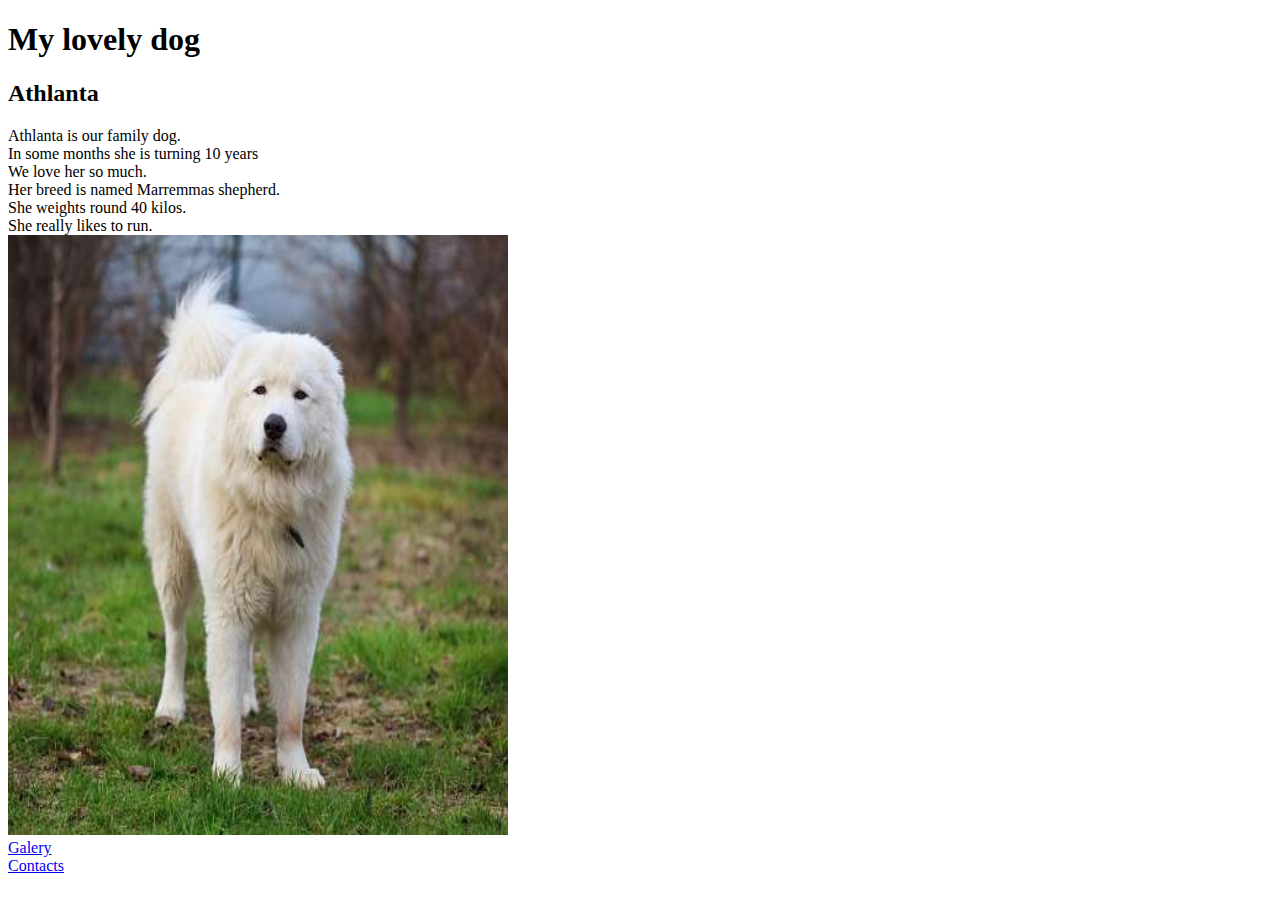
<file: branchHW21/index.html>
<!DOCTYPE html>
<html>
<head>
<link rel="stylesheet" href="C:/HW 21.1/REP/test/branchHW21/style/style.css">
</head>
<body>

<h1 class="two">My lovely dog</h1>
<article id="one">
  <h2 class="two">Athlanta</h2>
  Athlanta is our family dog.<br> 
In some months she is turning 10 years<br>  
We love her so much.<br>  
Her breed is named Marremmas shepherd.<br>  
She weights round 40 kilos.<br>  
She really likes to run.
</article>

<img src="photos/279.jpg" alt="dog" width="500" height="600"><br>  

<a href="pages/gallery.html"> Galery</a><br>  
<a href="pages/contact.html"> Contacts</a> 

</body>
</html>
</file>
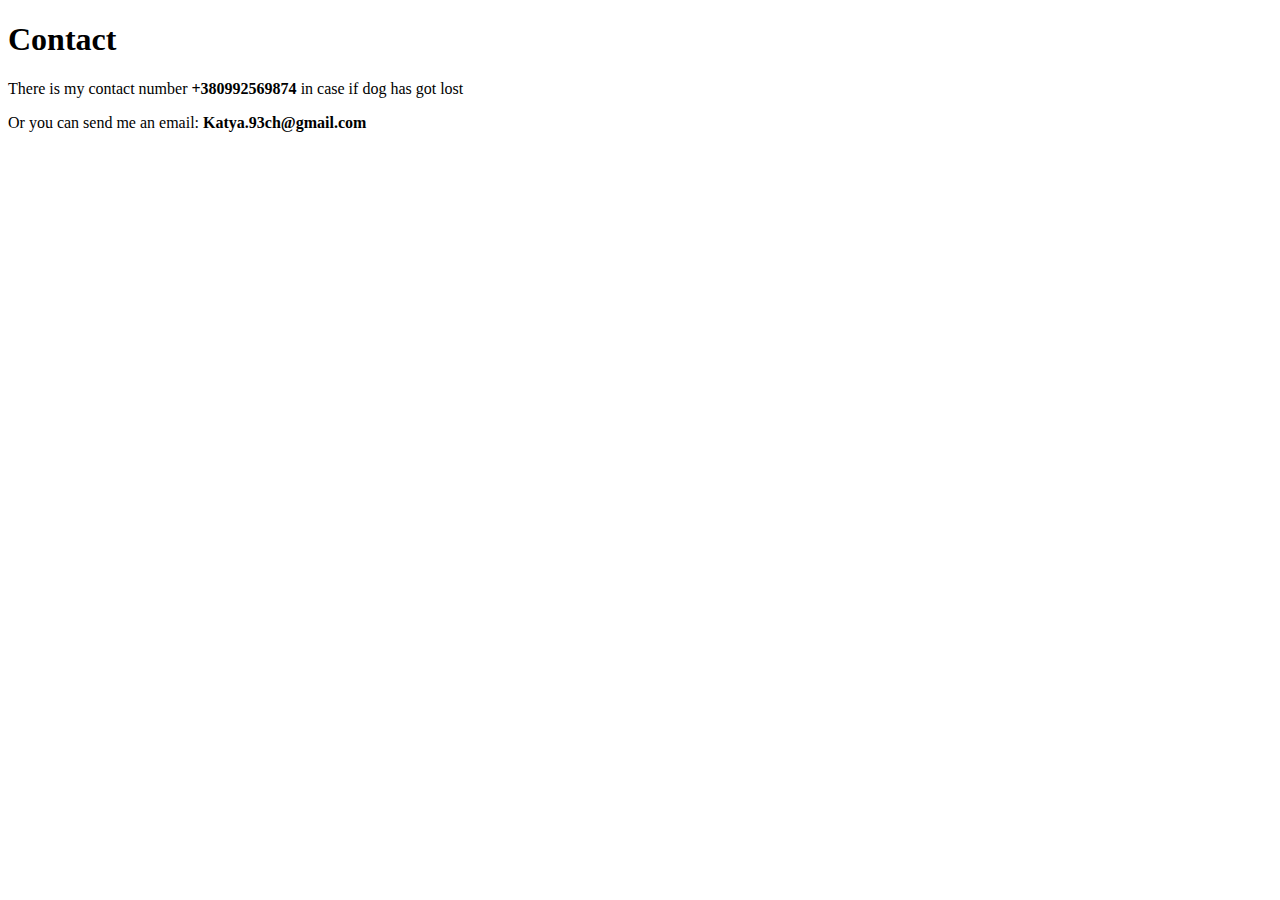
<file: branchHW21/pages/contact.html>
<!DOCTYPE html>
<html>
<head>
  <title>Contact</title>
</head>

<body>
  <h1>Contact</h1>
  <p>There is my contact number<strong> +380992569874 </strong>in case if dog has got lost</p>
 <p>Or you can send me an email: <strong>Katya.93ch@gmail.com</strong></p>
</body>

</html>
</file>
